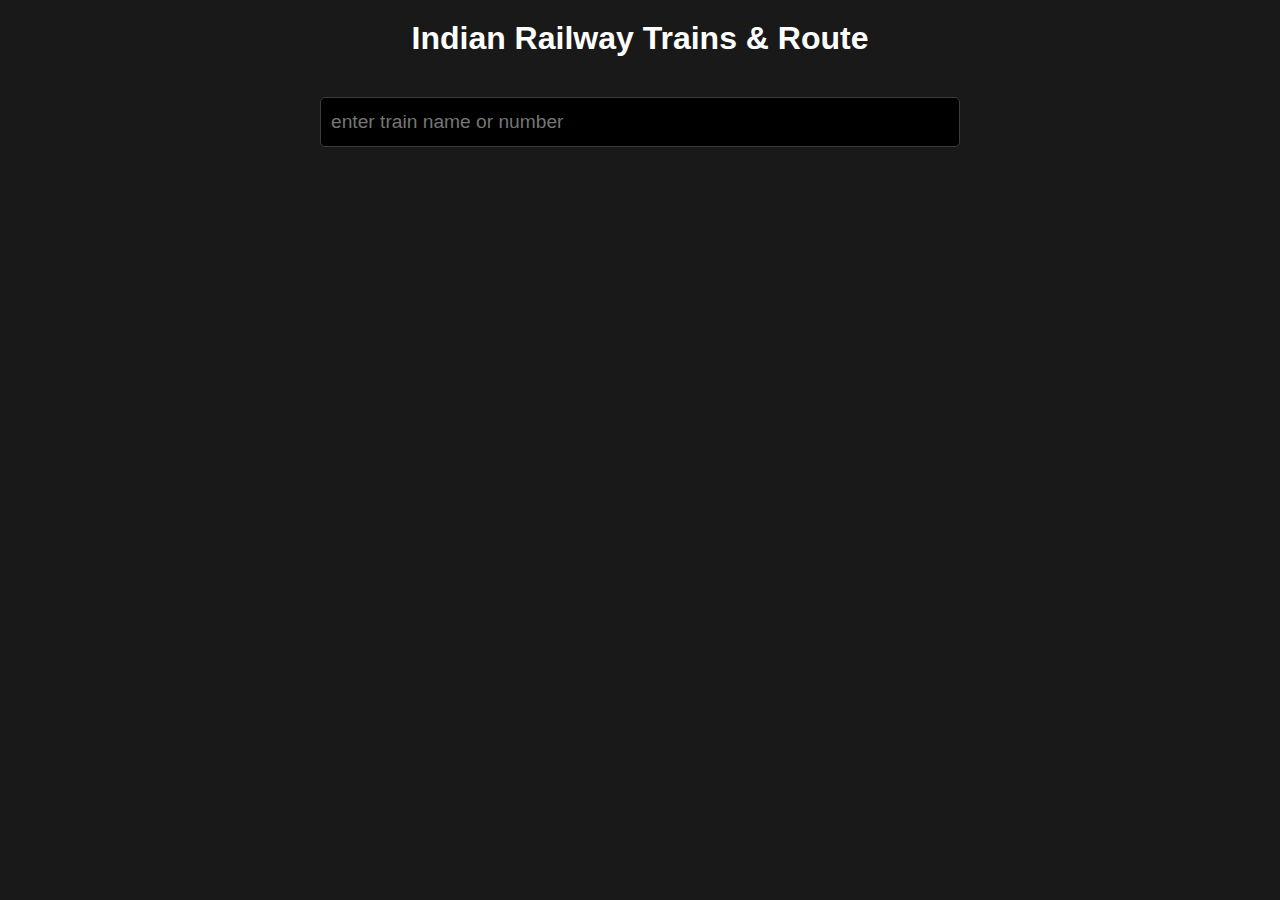
<file: index.html>
<!DOCTYPE html>
<html lang="en">
<head>
    <meta charset="UTF-8">
    <meta http-equiv="X-UA-Compatible" content="IE=edge">
    <meta name="viewport" content="width=device-width, initial-scale=1.0">
    <title>Train Info</title>
    <link rel="stylesheet" href="./style.css">
</head>
<body>
    <div class="main">
        <h1>Indian Railway Trains & Route</h1>
        <input type="search" name="search" id="search" placeholder="enter train name or number">
        <div id="autocomplete"></div>
        <div id="train-info"></div>
        <table id="train-route"></div>
    </div>
    <script src="./trainList.js"></script>
    <script src="./main.js"></script>
</body>
</html>
</file>
<file: style.css>
* {
    margin: 0;
    padding: 0;
    box-sizing: border-box;
}

body {
    font-family: 'Poppins', sans-serif;
    background: #191919;
    color: #fff;
    width: 100vw;
    height: 100vh;
}

.main {
    display: flex;
    flex-direction: column;
    justify-content: center;
    align-items: center;
}

.main h1 {
    margin: 20px;
}

.main #search {
    width: 50%;
    height: 50px;
    border: 1px solid #3c3c3c;
    color: #fff;
    background: black;
    border-radius: 5px;
    padding: 0 10px;
    font-size: 1.2rem;
    margin: 20px;
}

.main #search:focus {
    outline: none;
}

.main #autocomplete {
    width: 50%;
    color: #fff;
    background: black;
    border-radius: 5px;
    font-size: 1.2rem;
    display: flex;
    flex-direction: column;
    justify-content: center;
    align-items: center;
}

.main #autocomplete .autocomplete-item {
    width: 96%;
    height: 50px;
    border: 1px solid #3c3c3c;
    color: #fff;
    background: black;
    border-radius: 5px;
    padding: 0 10px;
    font-size: 1.2rem;
    margin: 6px;
    display: flex;
    align-items: center;
    justify-content: space-between;
}

.main #autocomplete .autocomplete-item:hover {
    background: #3c3c3c;
    cursor: pointer;
}

.main #train-info {
    width: 100%;
    color: #fff;
    border-radius: 5px;
    font-size: 1.2rem;
    display: flex;
    flex-direction: column;
    justify-content: center;
    align-items: center;
}

.main #train-info .schedule {
    width: 100%;
    color: #fff;
    border-radius: 5px;
    display: flex;
    gap: 10px;
    margin-top: 10px;
    flex-direction: row;
    flex-wrap: wrap;
    justify-content: center;
    align-items: center;
}

.main #train-info .schedule .day-yes {
    width: 50px;
    height: 50px;
    color: #000;
    background: greenyellow;
    border-radius: 50%;
    display: flex;
    align-items: center;
    justify-content: space-between;
    justify-content: center;
}

.main #train-info .schedule .day-no {
    width: 50px;
    height: 50px;
    color: #fff;
    background: orangered;
    border-radius: 50%;
    display: flex;
    align-items: center;
    justify-content: center;
}

.main #train-route {
    padding: 10px;
}

.main #train-route .route th {
    padding: 10px;
}

.main #train-route .route th td {
    border: #fff 1px solid;
}

.main #train-route tr {
    border: 1px solid #fff;
    padding: 20px;
    margin: 10px;
}

.main #train-route tr td {
    border: 1px solid #fff;
    padding: 10px;
}
</file>
